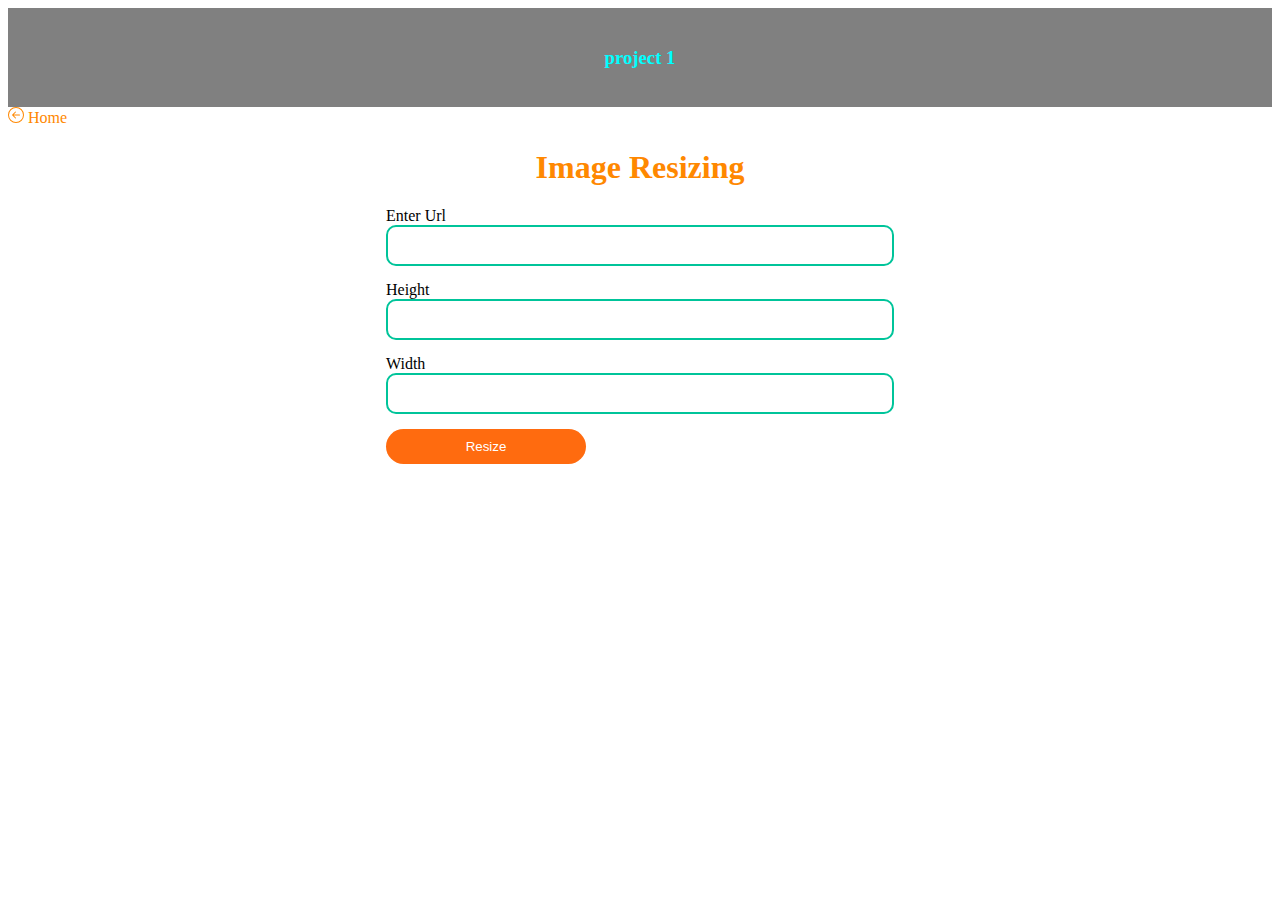
<file: Projects/poject1/index.html>
<!DOCTYPE html>
<html lang="en">
  <head>
    <meta charset="UTF-8" />
    <meta http-equiv="X-UA-Compatible" content="IE=edge" />
    <meta name="viewport" content="width=device-width, initial-scale=1.0" />
    <title>Document</title>
    <link rel="stylesheet" href="style.css" />
    <link
      href="https://cdn.jsdelivr.net/npm/bootstrap@5.2.0-beta1/dist/css/bootstrap.min.css"
      rel="stylesheet"
      integrity="sha384-0evHe/X+R7YkIZDRvuzKMRqM+OrBnVFBL6DOitfPri4tjfHxaWutUpFmBp4vmVor"
      crossorigin="anonymous"
    />
    <link rel="stylesheet" href="style.css" />
  </head>
  <body>
    <header style="background-color: grey; padding: 20px">
      <h3 style="text-align: center; color: aqua">project 1</h3>
    </header>
    <nav class="navbar navbar-expand.lg">
      <a
        href="#"
        style="text-decoration: none; color: #ff8800"
        class="mx-3 mt-2 home-nav"
      >
        <svg
          xmlns="http://www.w3.org/2000/svg"
          width="16"
          height="16"
          fill="currentColor"
          class="bi bi-arrow-left-circle"
          viewBox="0 0 16 16"
          style="color: #ff8800"
        >
          <path
            fill-rule="evenodd"
            d="M1 8a7 7 0 1 0 14 0A7 7 0 0 0 1 8zm15 0A8 8 0 1 1 0 8a8 8 0 0 1 16 0zm-4.5-.5a.5.5 0 0 1 0 1H5.707l2.147 2.146a.5.5 0 0 1-.708.708l-3-3a.5.5 0 0 1 0-.708l3-3a.5.5 0 1 1 .708.708L5.707 7.5H11.5z"
          />
        </svg>
        Home
      </a>
    </nav>
    <div id="container">
      <div>
        <h1>Image Resizing</h1>

        <div id="copyContainer">
          <input id="copy" type="text" style="display: none" />
          <button
            id="botton"
            onclick="copyUrl()"
            style="height: 35px; background-color: #06d69ed3; display: none"
            type="button"
            class="btn btn-outline-light"
          >
            <strong>
              <svg
                xmlns="http://www.w3.org/2000/svg"
                width="18"
                height="30"
                fill="currentColor"
                class="bi bi-clipboard"
                viewBox="0 1 19 19"
              >
                <path
                  d="M4 1.5H3a2 2 0 0 0-2 2V14a2 2 0 0 0 2 2h10a2 2 0 0 0 2-2V3.5a2 2 0 0 0-2-2h-1v1h1a1 1 0 0 1 1 1V14a1 1 0 0 1-1 1H3a1 1 0 0 1-1-1V3.5a1 1 0 0 1 1-1h1v-1z"
                ></path>
                <path
                  d="M9.5 1a.5.5 0 0 1 .5.5v1a.5.5 0 0 1-.5.5h-3a.5.5 0 0 1-.5-.5v-1a.5.5 0 0 1 .5-.5h3zm-3-1A1.5 1.5 0 0 0 5 1.5v1A1.5 1.5 0 0 0 6.5 4h3A1.5 1.5 0 0 0 11 2.5v-1A1.5 1.5 0 0 0 9.5 0h-3z"
                ></path>
              </svg>
              Copy
            </strong>
          </button>
        </div>
        <img id="image" style="display: none" alt="image" />

        <form action="#">
          <lebel for="url">Enter Url</lebel>
          <input id="url" type="text" name="url" required />

          <lebel for="height">Height </lebel>
          <input id="height" type="text" name="height" required />

          <lebel for="width">Width</lebel>
          <input id="width" type="text" name="width" required />

          <button id="resizeButton" onclick="urlHandler()" type="submit">
            Resize
          </button>
        </form>
      </div>
    </div>

    <script src="script.js"></script>
    <script
      src="https://cdn.jsdelivr.net/npm/bootstrap@5.2.0-beta1/dist/js/bootstrap.bundle.min.js"
      integrity="sha384-pprn3073KE6tl6bjs2QrFaJGz5/SUsLqktiwsUTF55Jfv3qYSDhgCecCxMW52nD2"
      crossorigin="anonymous"
    ></script>
  </body>
</html>
</file>
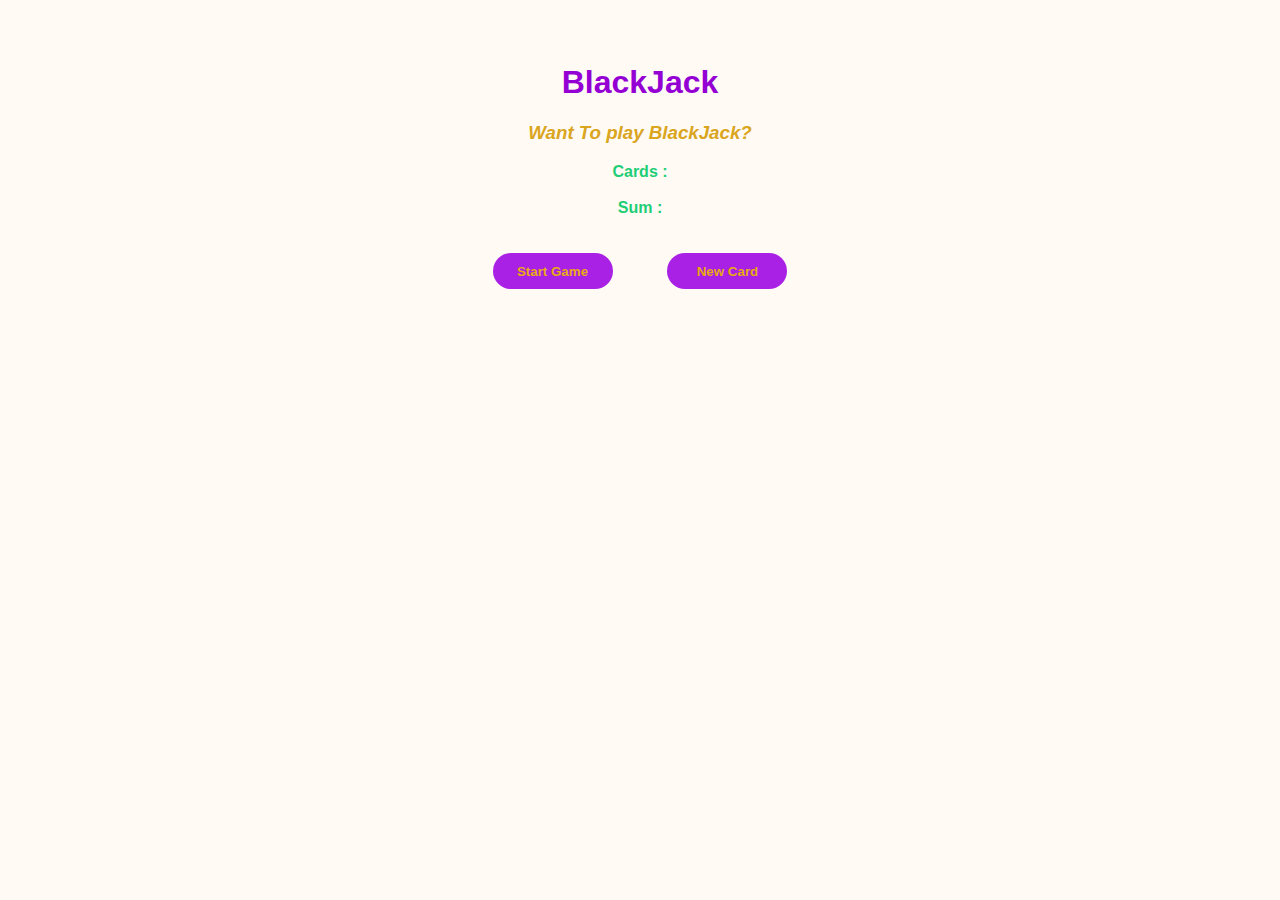
<file: Projects/project2/index.html>
<!DOCTYPE html>
<html lang="en">
  <head>
    <meta charset="UTF-8" />
    <meta http-equiv="X-UA-Compatible" content="IE=edge" />
    <meta name="viewport" content="width=device-width, initial-scale=1.0" />
    <title>Document</title>
    <link rel="stylesheet" href="style.css" />
  </head>
  <body>
    <h1>BlackJack</h1>
    <h2 id="greatId"></h2>

    <h3 id="messageEl">Want To play BlackJack?</h3>
    <span id="cardEl"> Cards :</span>
    <br />
    <br />
    <span id="sumEl">Sum :</span>
    <br />
    <br />
    <br />
    <button onclick="startGame()">Start Game</button>
    <button onclick="newCard()">New Card</button>
    <br />
    <br />
    <br />
    <!-- <span>Per :</span>
    <span id="numfgs">Num4</span> -->
    <script src="script.js"></script>
  </body>
</html>
</file>
<file: Projects/poject1/style.css>
#container{
  display: flex;
  justify-content: center;
  align-items: baseline;
}
img{
    display: block;
    margin: 30px 0px 30px 0px;
}

label{
    margin: 30px 0px 0px 0px
}
input{
    display: block;
    margin: 0px 0px 15px 0px;
    width: 500px;
    height: 35px; 
    border: 2px solid  #00c49a;
    border-radius: 10px;
}
#resizeButton{
    padding: 10px;
    width: 200px;
    background-color: #ff6b0f;
    border-radius: 20px;
    border:0px;
    color: white;
}
h1 {
    text-align: center;
    color: #ff8800;  
}

#copy{
    display: inline;
}
#bbb:checked {
    color: green;
}
#btn:hover{
    color: #000;
}
/* #icon{
    size: 10px;
} */
</file>
<file: Projects/project2/style.css>
body{
    font-family: 'Trebuchet MS', 'Lucida Sans Unicode', 'Lucida Grande', 'Lucida Sans', Arial, sans-serif;
    background-color: rgb(255, 250, 244);
    font-family: Arial, Helvetica, sans-serif;
    text-align: center;
    margin-top: 5%;
    color:rgb(30, 206, 118) ;
    font-weight: bolder;
 }
 h1{
     color: darkviolet;
 }
 #messageEl{
     color: goldenrod;
     font-style: italic;
 }
 button{
     color: rgb(231, 171, 19);
    background-color: rgb(169, 33, 228);
    border: 0cm solid;
    border-radius: 50px;
     width: 120px;
     height: 36px ;
     margin: 0 2% 0 2%;
     font-weight: bolder;
 }
</file>
